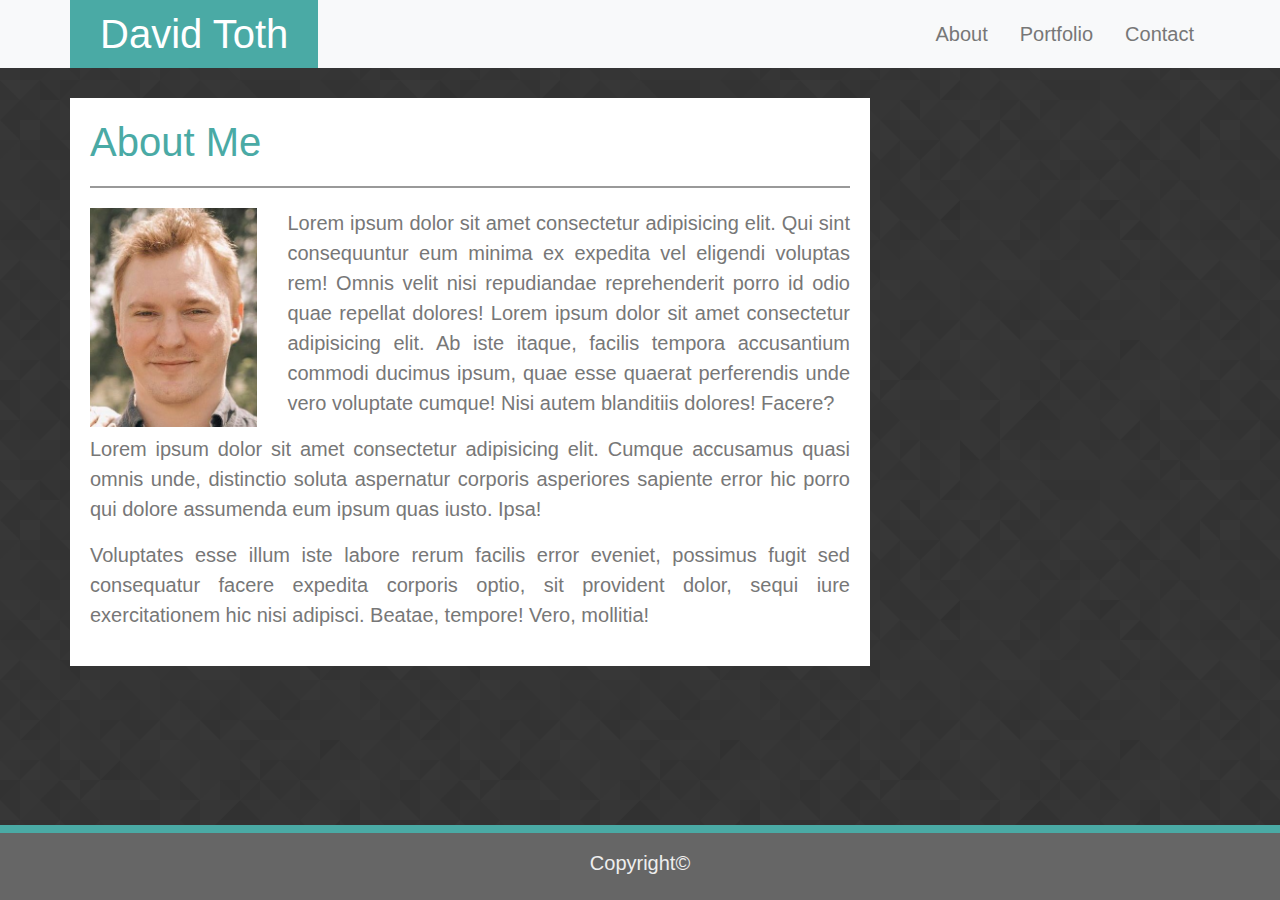
<file: index.html>
<!DOCTYPE html>
<html lang="en">
<head>
    <meta charset="UTF-8">
    <meta name="viewport" content="width=device-width, initial-scale=1.0">
    <meta http-equiv="X-UA-Compatible" content="ie=edge">
    <title>Document</title>
    <link rel="stylesheet" href="assets/css/reset.css">
    <link rel="stylesheet" href="https://stackpath.bootstrapcdn.com/bootstrap/4.3.1/css/bootstrap.min.css" integrity="sha384-ggOyR0iXCbMQv3Xipma34MD+dH/1fQ784/j6cY/iJTQUOhcWr7x9JvoRxT2MZw1T" crossorigin="anonymous">
    <link rel="stylesheet" href="assets/css/style.css">
</head>
<body>
    <wrapper class="d-flex flex-column">
        <nav class="navbar navbar-expand-lg navbar-light bg-light">
            <div class="container">
                <div class="navbar-brand" >
                    <h1 id="name">David Toth</h1>
                </div>
                <ul class="nav">
                    <li class="nav-item">
                        <a class="nav-link" href="index.html">About</a>
                    </li>
                    <li class="nav-item">
                        <a class="nav-link" href="portfolio.html">Portfolio</a>
                    </li>
                    <li class="nav-item">
                        <a class="nav-link" href="contact.html">Contact</a>
                    </li>
                </ul>
            </div>
        </nav>
        <div class="container flex-fill">
            <div class="body-container">
                <div class="row">
                    <div class="col-12">
                        <h1 class="page-titles">About Me</h1>
                    </div>
                </div>
                <div class="row">
                    <div class="col-12 col-md-3 text-center">
                        <img class="img-fluid" src="assets/images/profile_picture_square.jpg" alt="Profile Picture" style="max-height: 350px"/>
                    </div>
                    <div class="col-12 col-md-9 text-justify">
                        <p>Lorem ipsum dolor sit amet consectetur adipisicing elit. Qui sint consequuntur eum minima ex expedita vel 
                            eligendi voluptas rem! Omnis velit nisi repudiandae reprehenderit porro id odio quae repellat dolores! 
                            Lorem ipsum dolor sit amet consectetur adipisicing elit. Ab iste itaque, facilis tempora accusantium 
                            commodi ducimus ipsum, quae esse quaerat perferendis unde vero voluptate cumque! Nisi autem blanditiis 
                            dolores! Facere?</p>
                    </div>
                </div>
                <div class="row">
                    <div class="col-12 text-justify">
                        <p>Lorem ipsum dolor sit amet consectetur adipisicing elit. Cumque accusamus quasi omnis unde, distinctio soluta aspernatur corporis asperiores sapiente error hic porro qui dolore assumenda eum ipsum quas iusto. Ipsa!</p>
                        <p>Voluptates esse illum iste labore rerum facilis error eveniet, possimus fugit sed consequatur facere expedita corporis optio, sit provident dolor, sequi iure exercitationem hic nisi adipisci. Beatae, tempore! Vero, mollitia!</p>
                    </div>
                </div>
            </div>
        </div>
        <footer class="footer text-center">
            <div class="container footer-container">
                Copyright©
            </div>
        </footer>
    </wrapper>
</body>
</html>
</file>
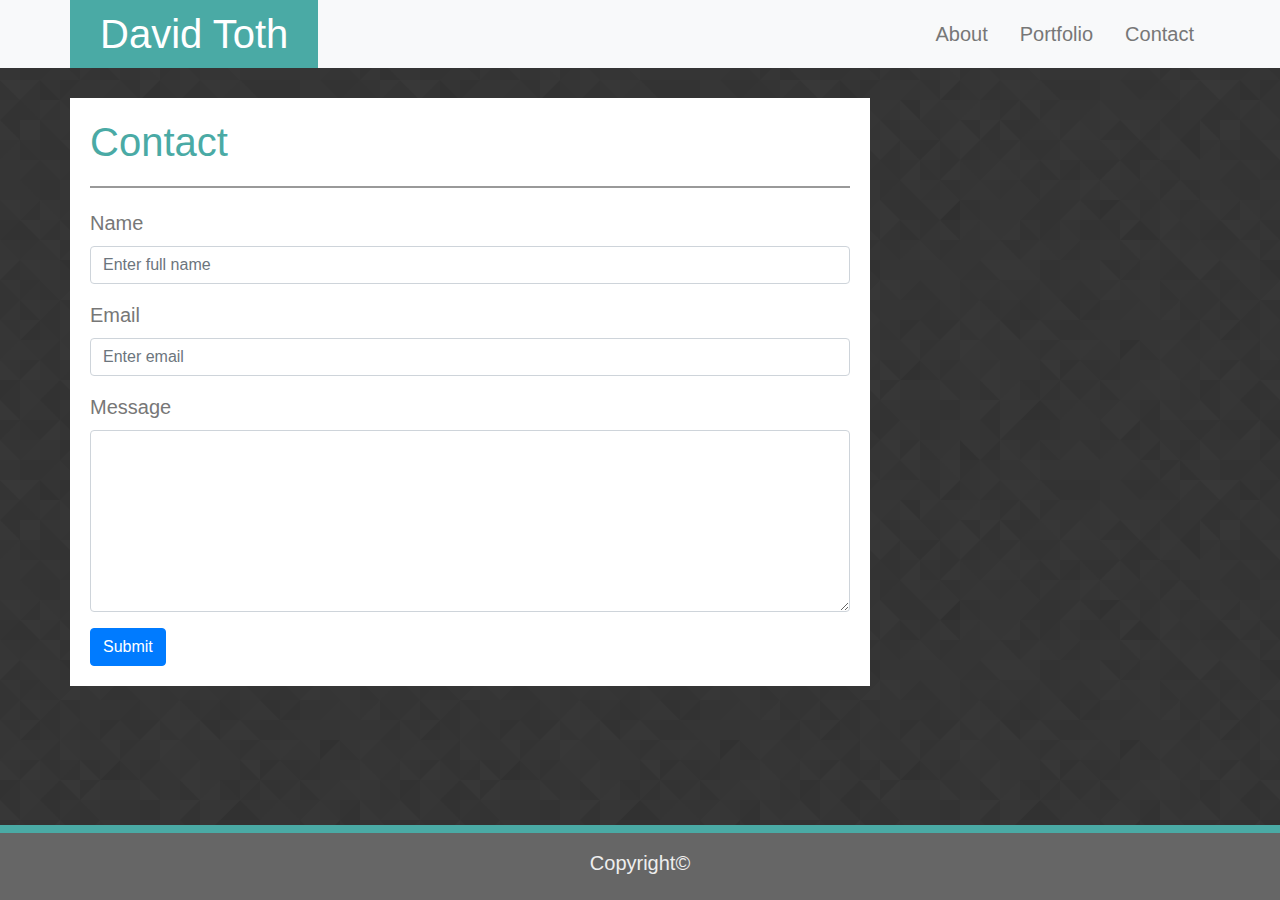
<file: contact.html>
<!DOCTYPE html>
<html lang="en">
<head>
    <meta charset="UTF-8">
    <meta name="viewport" content="width=device-width, initial-scale=1.0">
    <meta http-equiv="X-UA-Compatible" content="ie=edge">
    <title>Document</title>
    <link rel="stylesheet" href="assets/css/reset.css">
    <link rel="stylesheet" href="https://stackpath.bootstrapcdn.com/bootstrap/4.3.1/css/bootstrap.min.css" integrity="sha384-ggOyR0iXCbMQv3Xipma34MD+dH/1fQ784/j6cY/iJTQUOhcWr7x9JvoRxT2MZw1T" crossorigin="anonymous">
    <link rel="stylesheet" href="assets/css/style.css">
</head>
<body>
    <wrapper class="d-flex flex-column">
        <nav class="navbar navbar-expand-lg navbar-light bg-light">
            <div class="container">
                <div class="navbar-brand" >
                    <h1 id="name">David Toth</h1>
                </div>
                <ul class="nav">
                    <li class="nav-item">
                        <a class="nav-link" href="index.html">About</a>
                    </li>
                    <li class="nav-item">
                        <a class="nav-link" href="portfolio.html">Portfolio</a>
                    </li>
                    <li class="nav-item">
                        <a class="nav-link" href="contact.html">Contact</a>
                    </li>
                </ul>
            </div>
        </nav>
        <div class="container flex-fill">
            <div class="body-container">
                <div class="row">
                    <div class="col-12">
                        <h1 class="page-titles">Contact</h1>
                    </div>
                </div>
                <form>
                    <div class="form-group">
                        <label for="inputName">Name</label>
                        <input type="name" class="form-control" id="inputName" placeholder="Enter full name">
                    </div>
                    <div class="form-group">
                        <label for="inputEmail">Email</label>
                        <input type="email" class="form-control" id="inputEmail" placeholder="Enter email">
                    </div>
                    <div class="form-group">
                        <label for="inputMessage">Message</label>
                        <textarea class="form-control" id="inputMessage" rows="7"></textarea>
                    </div>
                    <button type="submit" class="btn btn-primary">Submit</button>
                </form>
            </div>
        </div>
        <footer class="footer text-center">
            <div class="container footer-container">
                Copyright©
            </div>
        </footer>
    </wrapper>
</body>
</html>
</file>
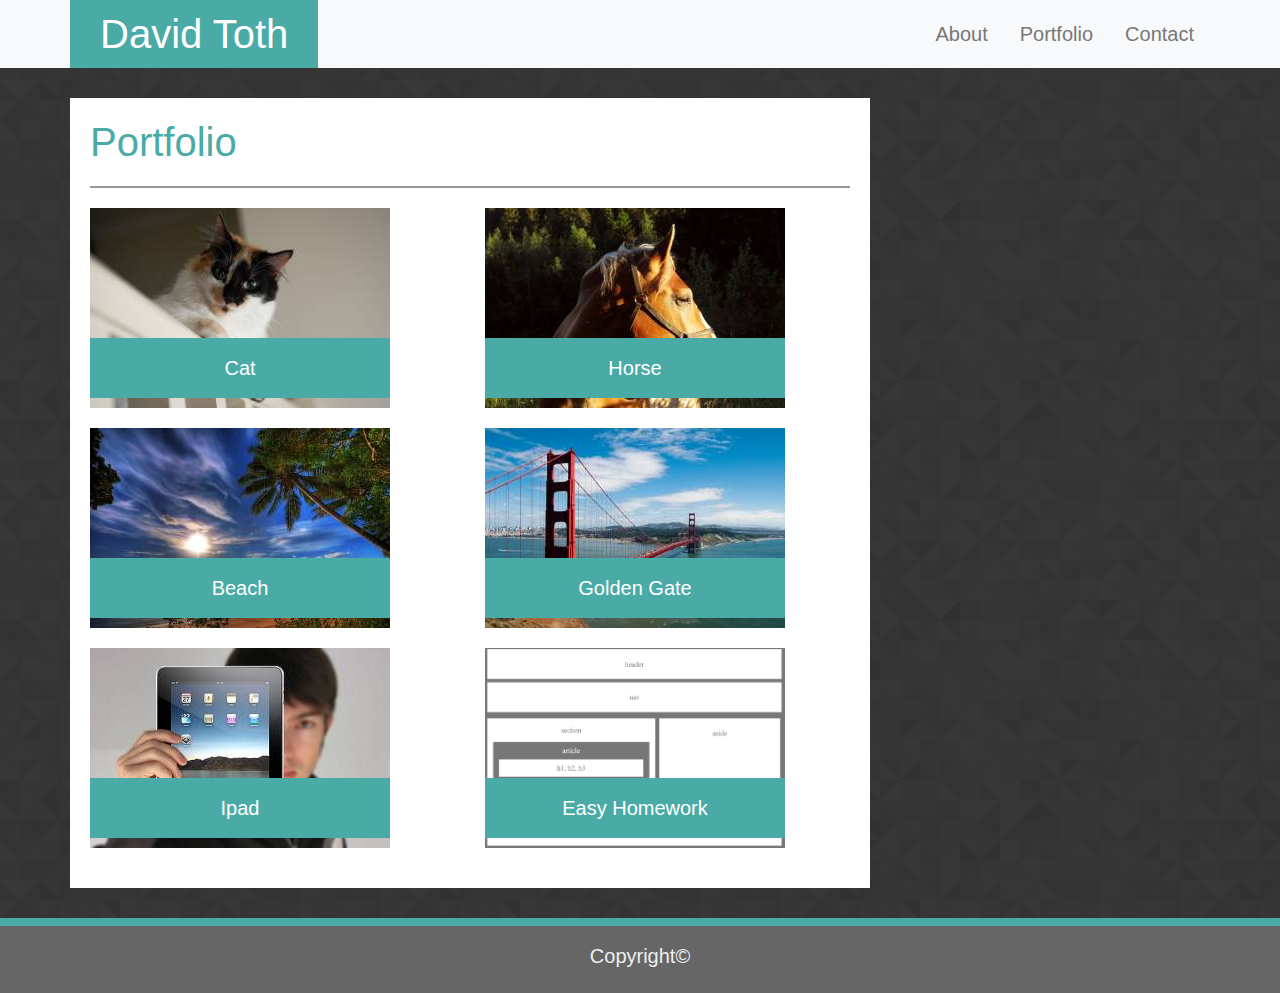
<file: portfolio.html>
<!DOCTYPE html>
<html lang="en">
<head>
    <meta charset="UTF-8">
    <meta name="viewport" content="width=device-width, initial-scale=1.0">
    <meta http-equiv="X-UA-Compatible" content="ie=edge">
    <title>Document</title>
    <link rel="stylesheet" href="assets/css/reset.css">
    <link rel="stylesheet" href="https://stackpath.bootstrapcdn.com/bootstrap/4.3.1/css/bootstrap.min.css" integrity="sha384-ggOyR0iXCbMQv3Xipma34MD+dH/1fQ784/j6cY/iJTQUOhcWr7x9JvoRxT2MZw1T" crossorigin="anonymous">
    <link rel="stylesheet" href="assets/css/style.css">
</head>
<body>
    <wrapper class="d-flex flex-column">
        <nav class="navbar navbar-expand-lg navbar-light bg-light">
            <div class="container">
                <div class="navbar-brand" >
                    <h1 id="name">David Toth</h1>
                </div>
                <ul class="nav">
                    <li class="nav-item">
                        <a class="nav-link" href="index.html">About</a>
                    </li>
                    <li class="nav-item">
                        <a class="nav-link" href="portfolio.html">Portfolio</a>
                    </li>
                    <li class="nav-item">
                        <a class="nav-link" href="contact.html">Contact</a>
                    </li>
                </ul>
            </div>
        </nav>
        <div class="container flex-fill">
            <div class="body-container">
                <div class="row">
                    <div class="col-12">
                        <h1 class="page-titles">Portfolio</h1>
                    </div>
                </div>
                <div class="row">
                    <div class="col-12 col-md-6">
                        <div class="portfolio-img">
                            <img src="assets/images/cat.jpg" alt="Picture of a cat"/>
                            <div class="img-banner">Cat</div>
                        </div>
                    </div>
                    <div class="col-12 col-md-6">
                        <div class="portfolio-img">
                            <img src="assets/images/horse.jpg" alt="Picture of a cat"/>
                            <div class="img-banner">Horse</div>
                        </div>
                    </div>
                </div>
                <div class="row">
                    <div class="col-12 col-md-6">
                        <div class="portfolio-img">
                            <img src="assets/images/beach.jpg" alt="Picture of a cat"/>
                            <div class="img-banner">Beach</div>
                        </div>
                    </div>
                    <div class="col-12 col-md-6">
                        <div class="portfolio-img">
                            <img src="assets/images/goldengate.jpg" alt="Picture of a cat"/>
                            <div class="img-banner">Golden Gate</div>
                        </div>
                    </div>
                </div>
                <div class="row">
                    <div class="col-12 col-md-6">
                        <div class="portfolio-img">
                            <img src="assets/images/ipad.jpg" alt="Picture of a cat"/>
                            <div class="img-banner">Ipad</div>
                        </div>
                    </div>
                    <div class="col-12 col-md-6">
                        <div class="portfolio-img">
                            <img src="assets/images/easyHomework.PNG" alt="Picture of a cat" width="300px" height="200px"/>
                            <div class="img-banner">Easy Homework</div>
                        </div>
                    </div>
                </div>
            </div>
        </div>
        <footer class="footer text-center">
            <div class="container footer-container">
                Copyright©
            </div>
        </footer>
    </wrapper>
</body>
</html>
</file>
<file: assets/css/style.css>
html {
    position: relative;
    min-height: 100%;
}

body {
    width: 100%;
    height: 100%;
    background-image: url("../images/prism.png");
    font-size: 20px;
    color: #777;
}

body, wrapper {
    min-height:100vh;
 }

footer {
    position: abosolute;
    bottom: 0;
    height: 75px;
    background-color: #666666;
    color: #eeeeee;
    border-style: solid;
    border-width: 8px 0 0 0;
    border-color: #4aaaa5
}

.nav-link {
    color: #777;
}

.container, .navbar, .navbar-brand {
    padding: 0;
}

.body-container {
    width: 95%;
    max-width: 800px;
    background-color: white;
    box-sizing: border-box;
    margin-top: 30px;
    margin-bottom: 30px;
    padding: 20px;
}

.footer-container {
    height: 100%;
    padding: 15px 0;
}

.page-titles {
    color: #4aaaa5;
    border-style: inset;
    border-width: 0 0 2px 0;
    border-color: #999999;
    padding-bottom: 20px;
    margin-bottom: 20px;
}

.portfolio-img {
    display: inline-block;
    position: relative;
    margin-bottom: 20px;
}

.img-banner {
    width: 100%;
    background-color: #4aaaa5;
    color: white;
    text-align: center;
    position: absolute;
    top: 80%;
    left: 50%;
    transform: translate(-50%, -50%);
    padding: 15px 0;
}

#name {
    background-color: #4aaaa5;
    padding: 10px 30px;
    margin: 0;
    box-sizing: border-box;
    color: #fff;
}

.flex-fill{

}
@media screen and (max-width: 766px) {
    
    .navbar > .container{
        justify-content: center;
    }

    .body-container {
        margin: 30px auto;
    }

    .navbar-brand{
        width: 100%;
        margin: 0;
        text-align: center;
    }

    #name {
        width: 100%;
    }
}

@media screen and (max-width: 350px) {

    .navbar > .container{
        justify-content: center;
    }

    .body-container {
        width: 100%;
        margin: 30px auto;
        padding: 20px 10px;
    }

    .navbar-brand{
        width: 100%;
        margin: 0;
        text-align: center;
    }

    #name {
        width: 100%;
    }
}
</file>
